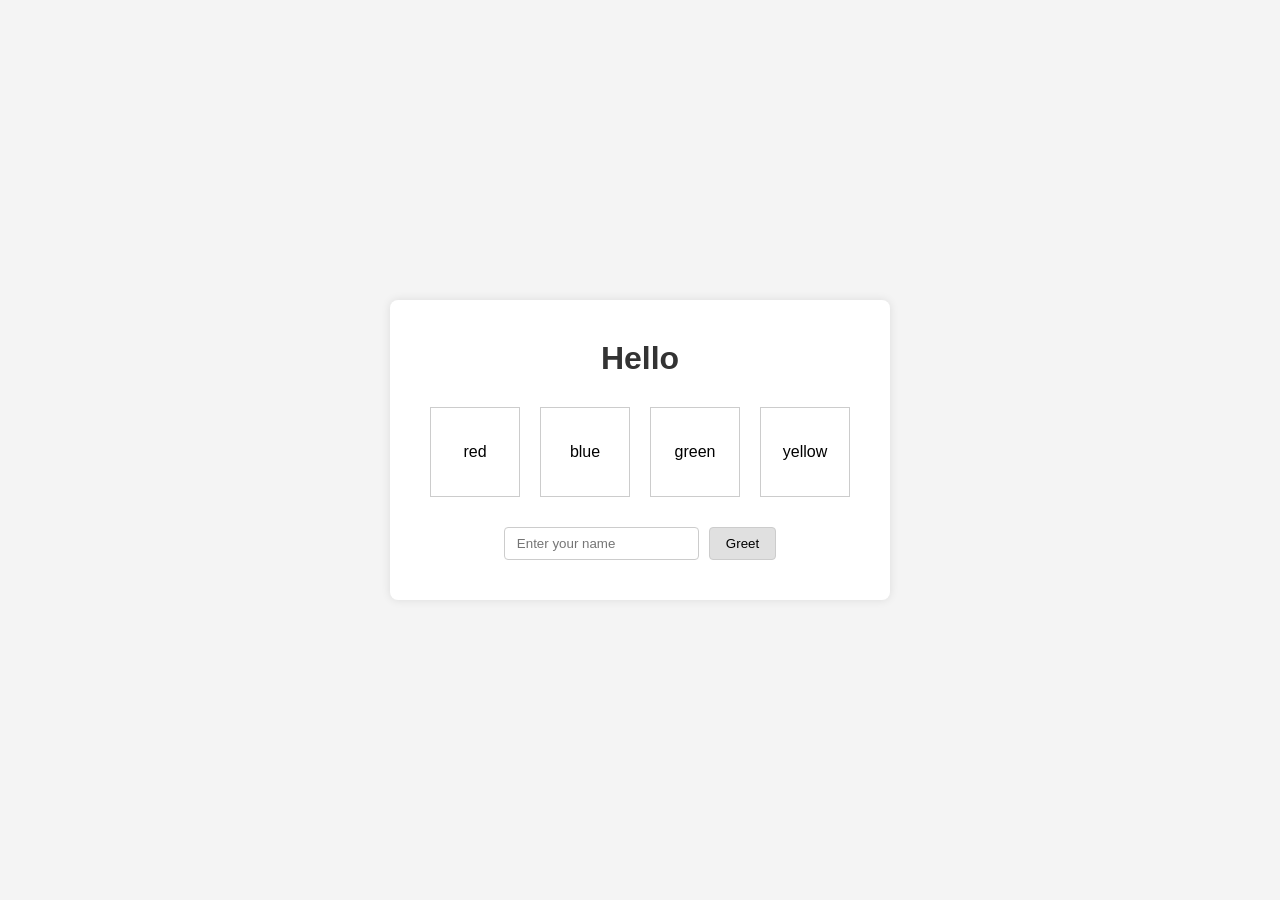
<file: Assignment 3 DOM Implementation/index.html>
<!DOCTYPE html>
<html lang="en">
<head>
    <meta charset="UTF-8">
    <meta name="viewport" content="width=device-width, initial-scale=1.0">
    <title>Assignment 3 - DOM Implementation</title>
    <link rel="stylesheet" href="style.css">
</head>
<body>

    <div class="container">
        <!-- Header -->
        <h1 id="greeting-header">Hello</h1>

        <!-- Color Boxes -->
        <div class="box-wrapper">
            <div class="color-card" onclick="paintBox(this, 'red')">red</div>
            <div class="color-card" onclick="paintBox(this, 'blue')">blue</div>
            <div class="color-card" onclick="paintBox(this, 'green')">green</div>
            <div class="color-card" onclick="paintBox(this, 'yellow')">yellow</div>
        </div>

        <!-- Input Section -->
        <div class="input-section">
            <input type="text" id="user-name" placeholder="Enter your name">
            <button id="greet-btn" onclick="updateGreeting()">Greet</button>
        </div>
    </div>

    <script src="script.js"></script>
</body>
</html>
</file>
<file: Assignment 3 DOM Implementation/style.css>
* {
    margin: 0;
    padding: 0;
    box-sizing: border-box;
    font-family: Arial, sans-serif;
}

body {
    display: flex;
    justify-content: center;
    align-items: center;
    min-height: 100vh;
    background-color: #f4f4f4;
}

.container {
    text-align: center;
    background: #ffffff;
    padding: 40px;
    border-radius: 8px;
    box-shadow: 0 0 10px rgba(0, 0, 0, 0.1);
}

h1 {
    font-size: 32px;
    margin-bottom: 30px;
    color: #333;
}

.box-wrapper {
    display: flex;
    gap: 20px;
    justify-content: center;
    margin-bottom: 30px;
}

.color-card {
    width: 90px;
    height: 90px;
    border: 1px solid #ccc;
    display: flex;
    align-items: center;
    justify-content: center;
    cursor: pointer;
    font-size: 16px;
    font-weight: 500;
    user-select: none;
    transition: background-color 0.2s ease;
}

.input-section {
    display: flex;
    gap: 10px;
    justify-content: center;
}

input {
    padding: 8px 12px;
    border: 1px solid #ccc;
    border-radius: 4px;
    outline: none;
}

button {
    padding: 8px 16px;
    background-color: #e0e0e0;
    border: 1px solid #ccc;
    border-radius: 4px;
    cursor: pointer;
}

button:hover {
    background-color: #d0d0d0;
}
</file>
